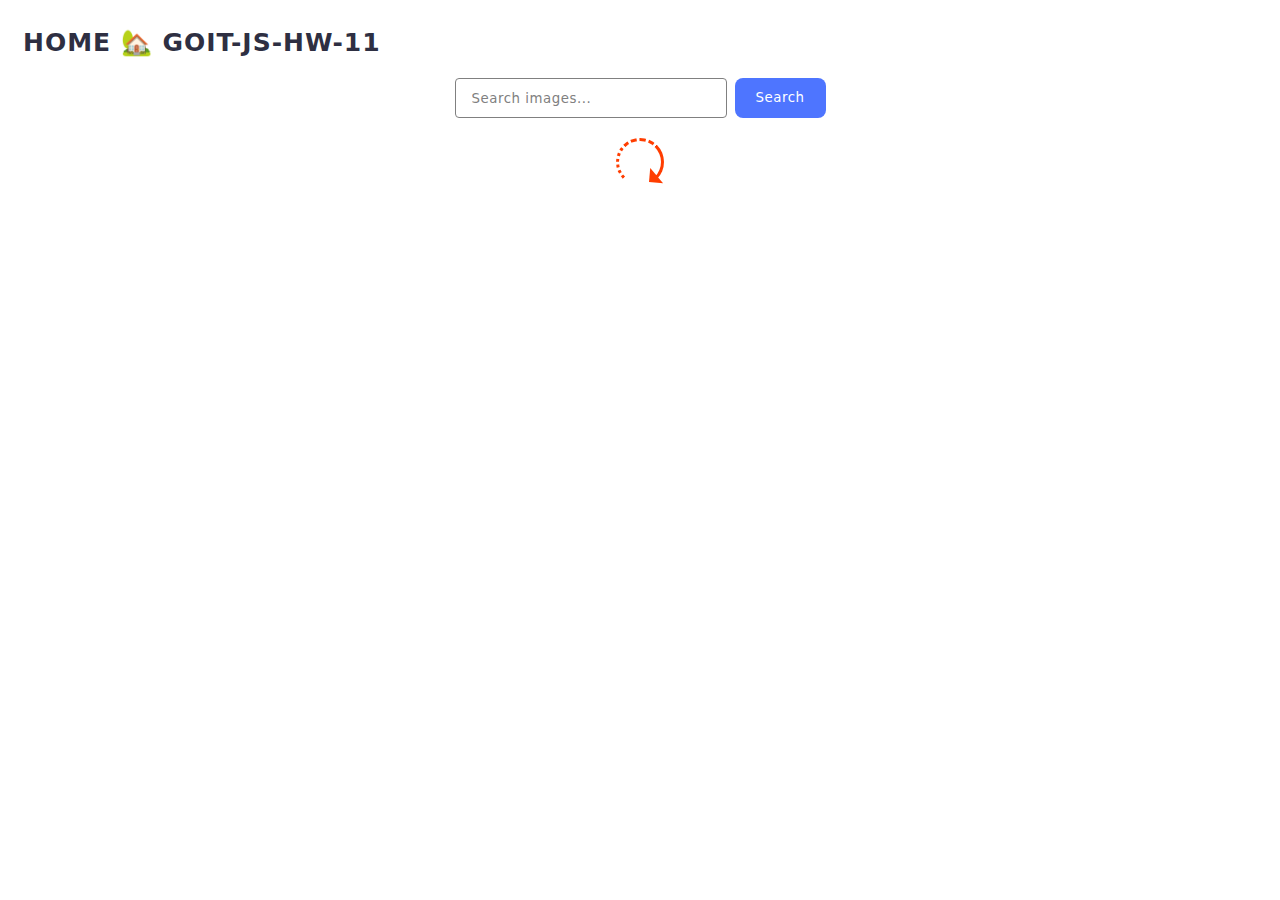
<file: src/index.html>
<!DOCTYPE html>
<html lang="en">
  <head>
    <meta charset="UTF-8" />
    <link rel="icon" type="image/svg+xml" href="/favicon.svg" />
    <meta name="viewport" content="width=device-width, initial-scale=1.0" />
    <title>Homework 11</title>
    <link rel="stylesheet" href="./css/styles.css" />
  </head>
  <body>
    <header>
      <div class="container">
        <h1 class="title">Home 🏡 goit-js-hw-11</h1>
      </div>
    </header>
    <section>
      <div class="container">
        <form class="form">
          <input type="text" name="query" placeholder="Search images..." />
          <button>Search</button>
        </form>
        <div class="loader"></div>
        <ul class="gallery list"></ul>
      </div>
    </section>

    <!-- <script type="module" src="./js/pixabay-api.js"></script> -->
    <script type="module" src="./main.js"></script>
  </body>
</html>
</file>
<file: src/css/styles.css>
/**
  |============================
  | include css partials with
  | default @import url()
  |============================
*/
@import url('./reset.css');
@import url('./form-styles.css');
</file>
